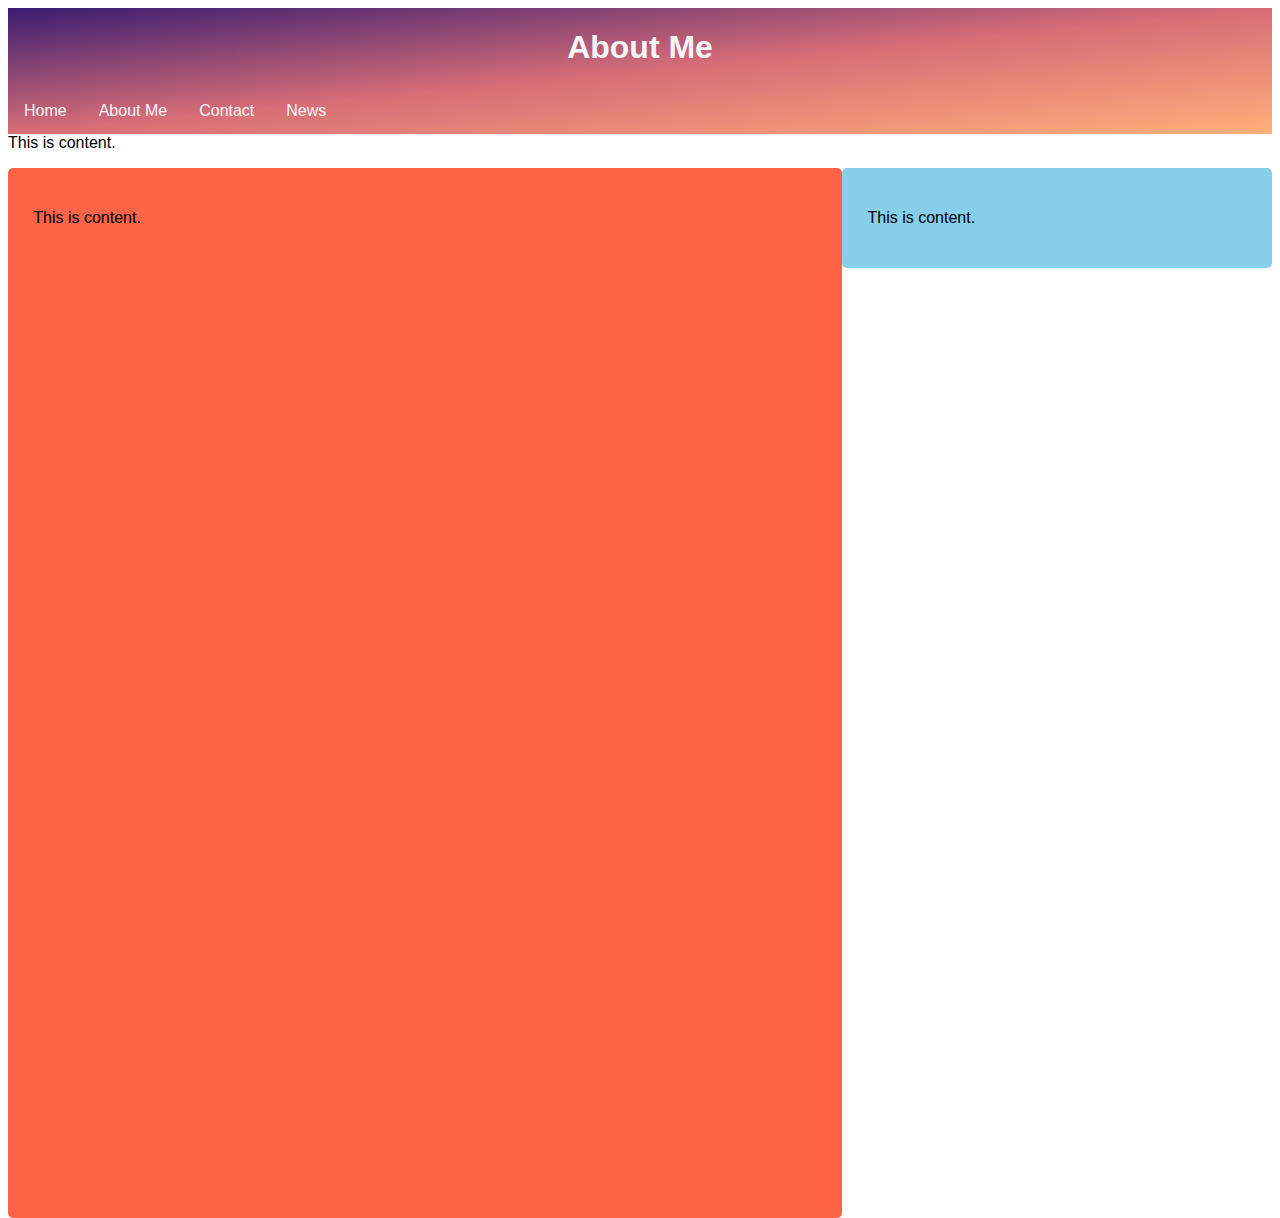
<file: about.html>
<!DOCTYPE html>
	<html>
		<head>
			<title>About Me</title>
            <link rel="stylesheet" type="text/css" href="style.css">
		</head>
		<body>
			<div class="container">
				<div class="header">
					<h1> About Me </h1>
					<ul>
						<li><a href="index.html">Home</a></li>
						<li><a href="about.html">About Me</a></li>
						<li><a href="contact.html">Contact</a></li>
						<li><a href="news.html">News</a></li>
					</ul> 
				</div>
				<div class="contentl">
					<p>This is content.</p>
				</div>
				<div class="contentm">
                    <p>This is content.</p>
				</div>
				<div class="contentr">
					<p>This is content.</p>
				</div>
			</div>
		</body>
	</html>
</file>
<file: style.css>
body{
    margin-left: center;
    margin-right: center;
    font-family: 'Khula', sans-serif;
}
.container{
    width: 100%;
    height: 1000px;
	position: center;
    /*border: 5px solid red;*/
    float: left;
}
.header{
    width: 100%;
    background-image: linear-gradient(to bottom right, #3A1C71, #D76D77, #FFAF7B);
    float: left;
 } 
.header  h1{
	color: #f5f5f5;
    font-weight: 800;
	text-align: center;
}
.menu {
    vertical-align: center;
    font-weight: 600;
}
 .contentm{
    width: 62%;
	height: 100%;
    background-color:tomato;
    border-radius: 5px 5px 5px 5px;
    float: left;
    padding: 2%;
    
 } 
 .contentm h3{
     text-align: center;
 }
 .contentr{
    width: 30%;
	height: auto;
    background-color:skyblue;
    border-radius: 5px 5px 5px 5px;
    float: left;
    padding: 2%;
 } 
 .contentr h3{
    text-align: center;
 }
 .contentr2{
    width: 30%;
	height: auto;
    background-color:blue;
    border-radius: 5px 5px 5px 5px;
    float: left;
    padding: 2%;
 } 
 .contentr2 h3{
    text-align: center;
 }
 .btn1{
    text-align: center;
    background-color: orange;
    border-radius: 4px;
    transition-duration: 0.4s;
 }
 .btn1:hover{
    background-color: #4CAF50;
    color: white;
 }
 .btn2{
    text-align: center;
    background-color: orange;
    border-radius: 4px;
    transition-duration: 0.4s;
 }
 .btn2:hover{
    background-color: #4CAF50; 
    color: white;
 }
 .btn3{
    text-align: center;
    background-color: orange;
    border-radius: 4px;
    transition-duration: 0.4s;
 }
 .btn3:hover{
    background-color: #4CAF50;
    color: white;
 }
 .footer{
    width: 100%;
	height: auto%;
    background-color: lightgrey;
    float: left;
    text-align: center;
 } 
.banner{
    width: 100%;
    height: auto;
    background-image: url("media/banner_bg.png");
    float: left;
}
.banner h2{
    text-align: center;
}
.banner p{
    text-align: center;
}
.img1{
    width: 100%;
    height: 100%;
}
.ytembed1{
    width: 50%;
    height: 50%;
}
ul {
    list-style-type: none;
    margin: 0;
    padding: 0;
    overflow: hidden;
    background-color: linear-gradient(to bottom right, #005AA7, #FFFDE4);
}
li {
    float: left;
}
li a {
    display: block;
    color: #f5f5f5;
    text-align: center;
    padding: 14px 16px;
    text-decoration: none;
}
li a:hover {
    background-color: peachpuff;
    color: black;
}
</file>
